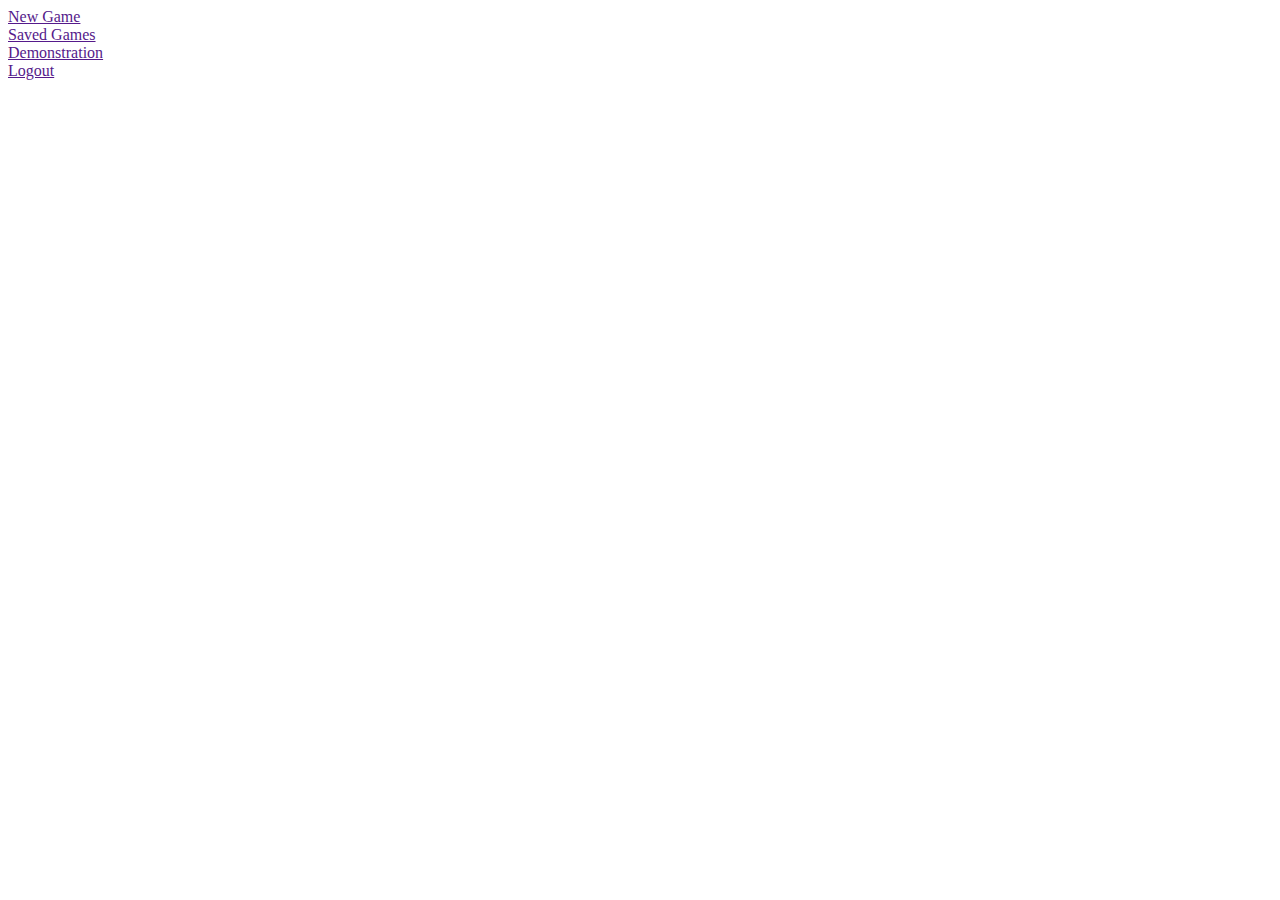
<file: src/main/resources/templates/user/user-home.html>
<!DOCTYPE html>
<html lang="en" xmlns:th="http://www.thymeleaf.org/">
<head>
    <meta charset="UTF-8"/>
    <title></title>
</head>
<body>
<a href="">New Game</a><br>
<a href="">Saved Games</a><br>
<a href="">Demonstration</a><br>
<a href="">Logout</a>

</body>
</html>
</file>
